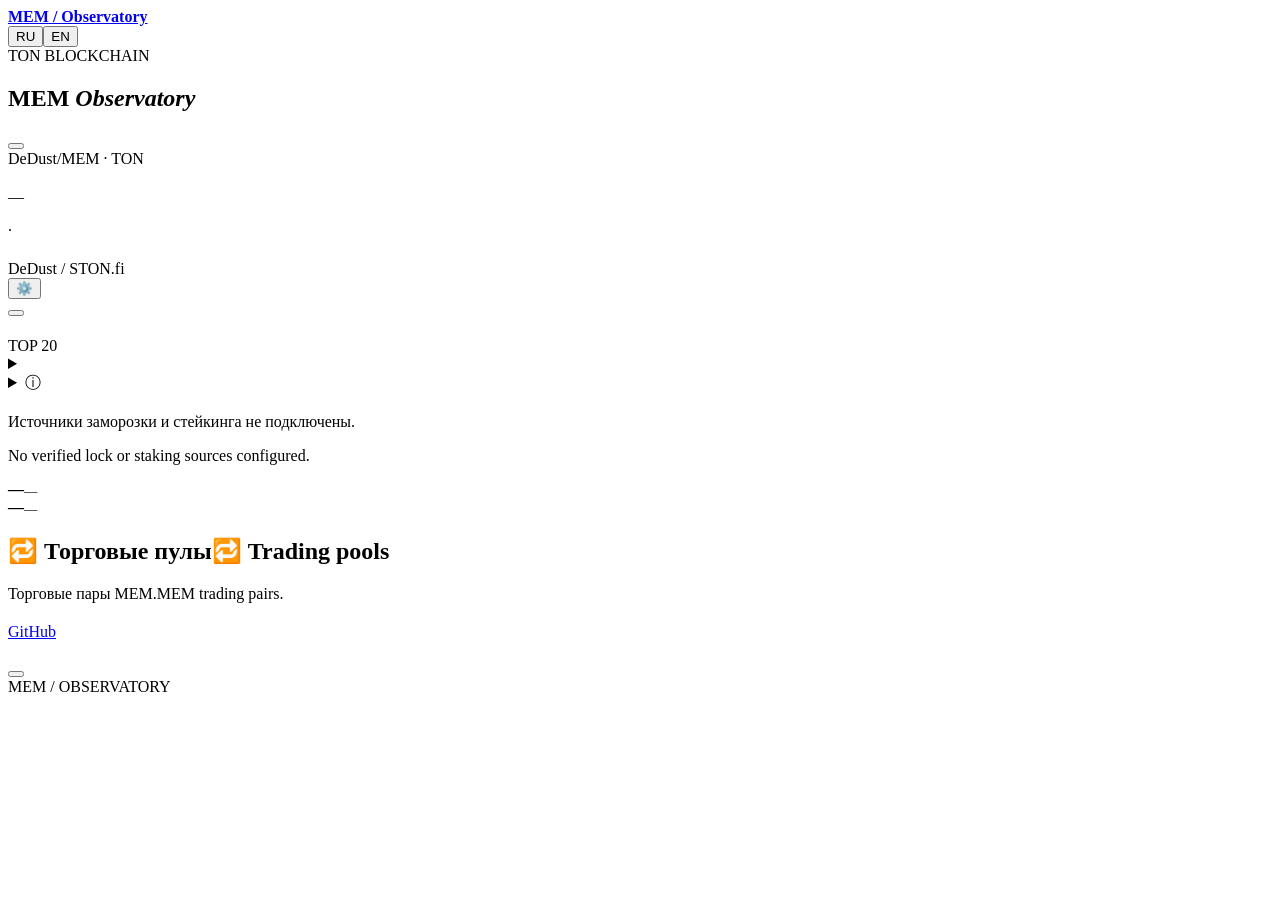
<file: web/page.html>
<!doctype html>
<html lang="ru"><head>
<meta charset="utf-8"><meta name="viewport" content="width=device-width,initial-scale=1">
<meta name="theme-color" content="#070d21"><meta name="description" content="MEM Observatory — сделки STON.fi и DeDust, держатели и подтверждённые сжигания MEM в сети TON.">
<title>MEM Observatory</title><style>/*STYLE*/</style>
</head><body id="top">
<header><div class="wrap nav">
<a class="brand" href="#top"><span class="brandMark" aria-hidden="true"></span><strong>MEM<span> / Observatory</span></strong></a>
<nav id="nav" aria-label="Observatory"><a href="#market" data-t="navMarket"></a><a href="#activity" data-t="activity"></a><a href="#wallets" data-t="wallets"></a><a href="#pools" data-t="navLiquidity"></a><a href="#supply" data-t="navSupply"></a><a href="#links" data-t="links"></a></nav>
<div class="langs" aria-label="Language"><button id="ru" lang="ru">RU</button><button id="en" lang="en">EN</button></div>
</div></header>
<main class="wrap"><section class="hero"><div class="herotext"><div class="eyebrow heroChain"><span class="brandInline" data-brand="ton">TON BLOCKCHAIN</span></div><h1>MEM <em>Observatory</em></h1><p data-t="intro"></p><div class="introLinks"><a href="#market" data-t="toMarket"></a></div></div><div class="heroArt" role="img" aria-label="MEM"></div></section>
<section class="syncBar" aria-label="Data updates"><div><p id="syncStatus" role="status" aria-live="polite"></p><small id="syncDetail"></small></div><button id="refreshData" type="button"></button></section>
<section class="panel graph" id="market"><div class="graphTop"><div><div class="eyebrow marketChain"><span class="brandInline" data-brand="dedust">DeDust</span><span>/</span><span class="brandInline" data-brand="project">MEM</span> · <span class="brandInline" data-brand="ton">TON</span></div><h2 data-t="price"></h2><div class="capHeadline"><div id="lastPrice" class="price">—</div><span id="capChange" class="capChange"></span></div><p id="capPeriod" class="note"></p></div><div class="graphControls"><div id="currency" class="tabs" role="group"></div><div id="periods" class="tabs" role="group"></div></div></div>
<div class="chartCaption"><span class="lineKey"></span><span id="chartUnit"></span><span class="sep">·</span><span data-t="burnKey"></span></div>
<div id="plot"></div><section class="volumeBlock" aria-labelledby="volumeTitle"><div class="volumeHeading"><strong id="volumeTitle" data-t="volumeTitle"></strong><div class="volumeKeys"><span id="volumeBuys"></span><span id="volumeSells"></span></div></div><div id="tradeVolume"></div><small id="volumeEmpty" class="note" data-t="volumeEmpty"></small></section><div class="capRange"><span id="capLow"></span><span id="capHigh"></span></div></section>
<section class="summary"><div class="sectionHeading"><h2 data-t="summary"></h2></div><div id="stats"></div></section>

<div class="columns"><section id="activity" class="panel"><div class="sectionHeading"><h2 data-t="activity"></h2><span class="tag dexTag"><span class="brandInline" data-brand="dedust">DeDust</span> / <span class="brandInline" data-brand="ston">STON.fi</span></span></div><div class="feedFilterBar"><div id="filters" class="tabs"></div><button type="button" id="badgeFilterToggle" aria-controls="badgeFilterPanel" aria-expanded="false"><span aria-hidden="true">⚙️</span> <span data-t="filterButton"></span> <span id="badgeFilterCount" aria-live="polite"></span></button></div><div id="badgeFilterPanel" class="filterPanel" hidden><label class="onlyBadges"><input type="checkbox" id="feedDomains"><span data-t="withBadges"></span></label><div class="tradeSize"><label><input type="checkbox" id="largeTrades"><span data-t="largeTrades"></span></label><label><span data-t="minimumSize"></span><input type="number" min="0" step="any" value="20" inputmode="decimal" id="minTradeSize" disabled></label></div><div class="filterBadgesHeading"><strong data-t="filterByBadges"></strong><button type="button" id="clearBadgeFilters" data-t="filterReset"></button></div><input type="search" id="badgeFilterSearch" class="badgeFilterSearch" autocomplete="off" spellcheck="false" aria-label="Search badges"><div id="badgeFilterList" class="badgeFilterList"></div><p class="filterHint" data-t="filterHint"></p></div><div id="feed"></div><button class="more" id="more"></button></section>
<section id="wallets" class="panel"><div class="sectionHeading"><h2 data-t="wallets"></h2><span class="tag">TOP 20</span></div><div class="tabs" id="views"></div><div id="sellerPeriods" class="smallTabs"></div><details class="walletSearch"><summary data-t="walletSearch"></summary><form class="walletSearchForm" id="walletSearchForm"><input id="walletQuery" aria-label="TON" type="search" maxlength="253" spellcheck="false" autocapitalize="off" autocomplete="off" required><button id="walletFind" type="submit"></button></form><div class="walletResult" id="walletResult" role="status" hidden></div></details><details class="badgeLegend"><summary><span aria-hidden="true">ⓘ </span><span data-t="badgeLegend"></span></summary><dl><dt>OG</dt><dd data-t="badgeOg"></dd><dt>+888</dt><dd data-t="badgeFragment"></dd><dt>0000.ton</dt><dd data-t="badgeDigits"></dd><dt>🔥</dt><dd data-t="badgeBurn"></dd></dl></details><div id="rank"></div></section></div>
<section id="supply" class="panel resources supplyPanel"><h2 data-t="supplyTitle"></h2><p class="note" lang="ru">Источники заморозки и стейкинга не подключены.</p><p class="note" lang="en">No verified lock or staking sources configured.</p><div class="supplyGrid"><div><span data-t="supplyFrozen"></span><strong id="frozenTotal">—</strong><small id="frozenUsd">—</small></div><div><span data-t="supplyStaked"></span><strong id="stakingTotal">—</strong><small id="stakingUsd">—</small></div></div></section>
<section id="pools" class="panel resources" aria-labelledby="pools-title"><h2 id="pools-title"><span lang="ru">🔁 Торговые пулы</span><span lang="en">🔁 Trading pools</span></h2><p class="poolIntro"><span lang="ru">Торговые пары MEM.</span><span lang="en">MEM trading pairs.</span></p><div class="poolGrid knownPools"></div><div class="poolGrid" id="discoveredPools" hidden></div><p class="poolSources" id="poolChecked"></p></section>
<section id="links" class="panel resources"><h2 data-t="links"></h2><div class="resourcesGrid"><article><h3 data-t="projectResources"></h3><div class="resourceList"><a href="https://github.com/Freebielife/NOT-MEME">GitHub</a></div></article><article><h3 data-t="contractLabel"></h3><p class="contract" id="contractAddress"></p><div class="resourceList"><a id="contract" data-t="exploreContract"></a><button id="copy"></button></div></article></div></section>
<footer><span>MEM / OBSERVATORY</span><a href="#top" data-t="up"></a></footer></main>

<script id="snapshot" type="application/json">__SNAPSHOT__</script><script>/*LOADER*/</script><script>/*MARKET_CAP*/</script><script>/*ICONS*/</script><script>/*APP*/</script></body></html>
</file>
